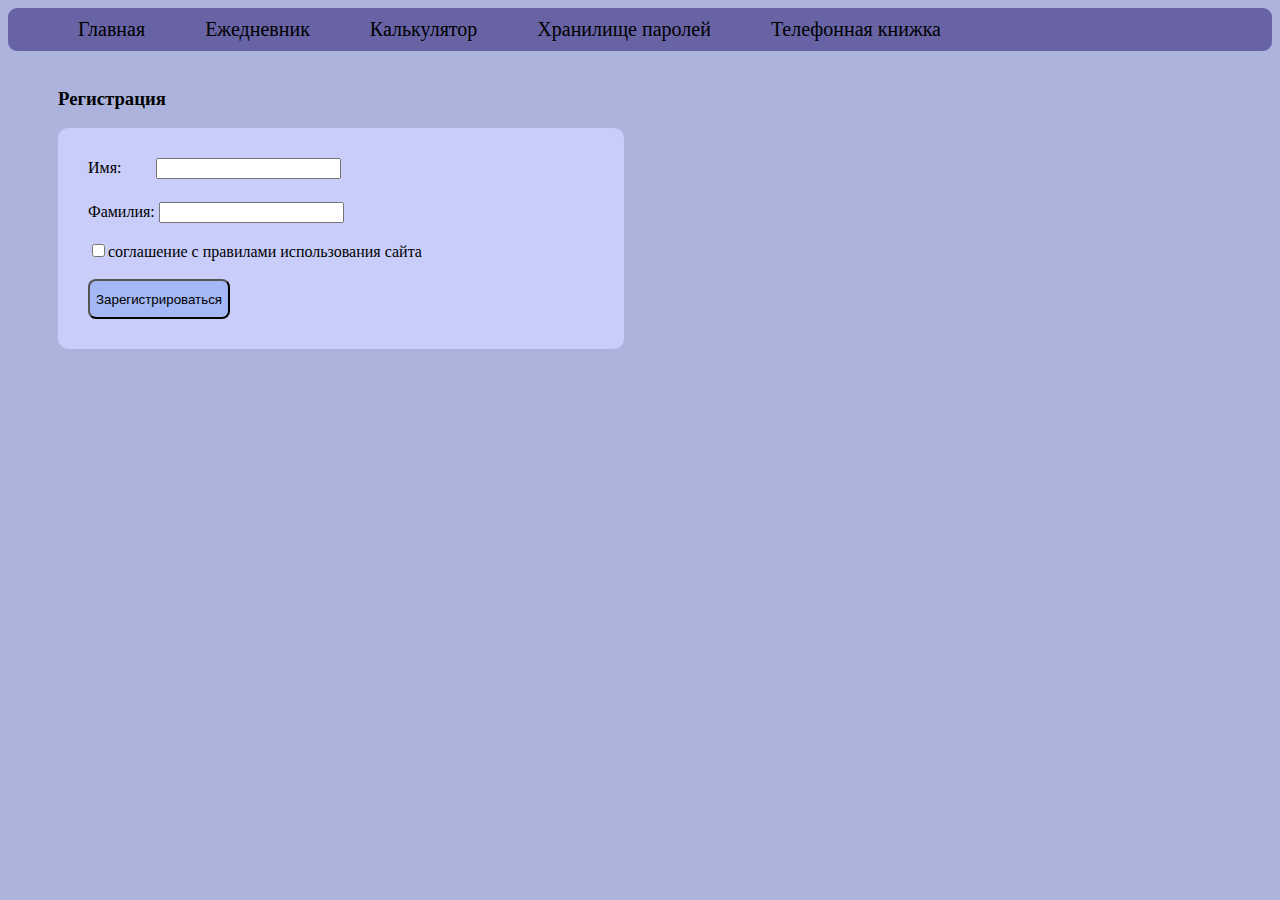
<file: index.html>
<!DOCTYPE html>
<html lang="en">
<head>
    <meta charset="UTF-8">
    <meta http-equiv="X-UA-Compatible" content="IE=edge">
    <meta name="viewport" content="width=device-width, initial-scale=1.0">
    <title>Главная</title>
    <link rel="stylesheet" href="style.css">
    <link rel="shortcut icon" href="Новая папка/favicon.ico" type="image/x-icon">
</head>
<body>
    <ul>
        <li>
            <a href="index.html">Главная</a>
        </li>

        <li>
            <a href="ejet.html">Ежедневник</a>
        </li>

        <li>
            <a href="kal.html">Калькулятор</a>
        </li>

        <li>
            <a href="xrparol.html">Хранилище паролей</a>
        </li>

        <li>
            <a href="telbook.html">Телефонная книжка</a>
        </li>
    </ul>
    <br>
    <h3>Регистрация</h3>
    <div class="log">
        Имя:<input class="key" type="text">
        <br>
        <br>
        Фамилия: <input class="val" type="text">
        <br>
        <br>
        <input class="brp" type="checkbox">соглашение с правилами использования сайта
        <br>
        <br>
        <button class="reg">Зарегистрироваться</button>
    </div>
    <script src="script5.js"></script>
</body>
</html>
</file>
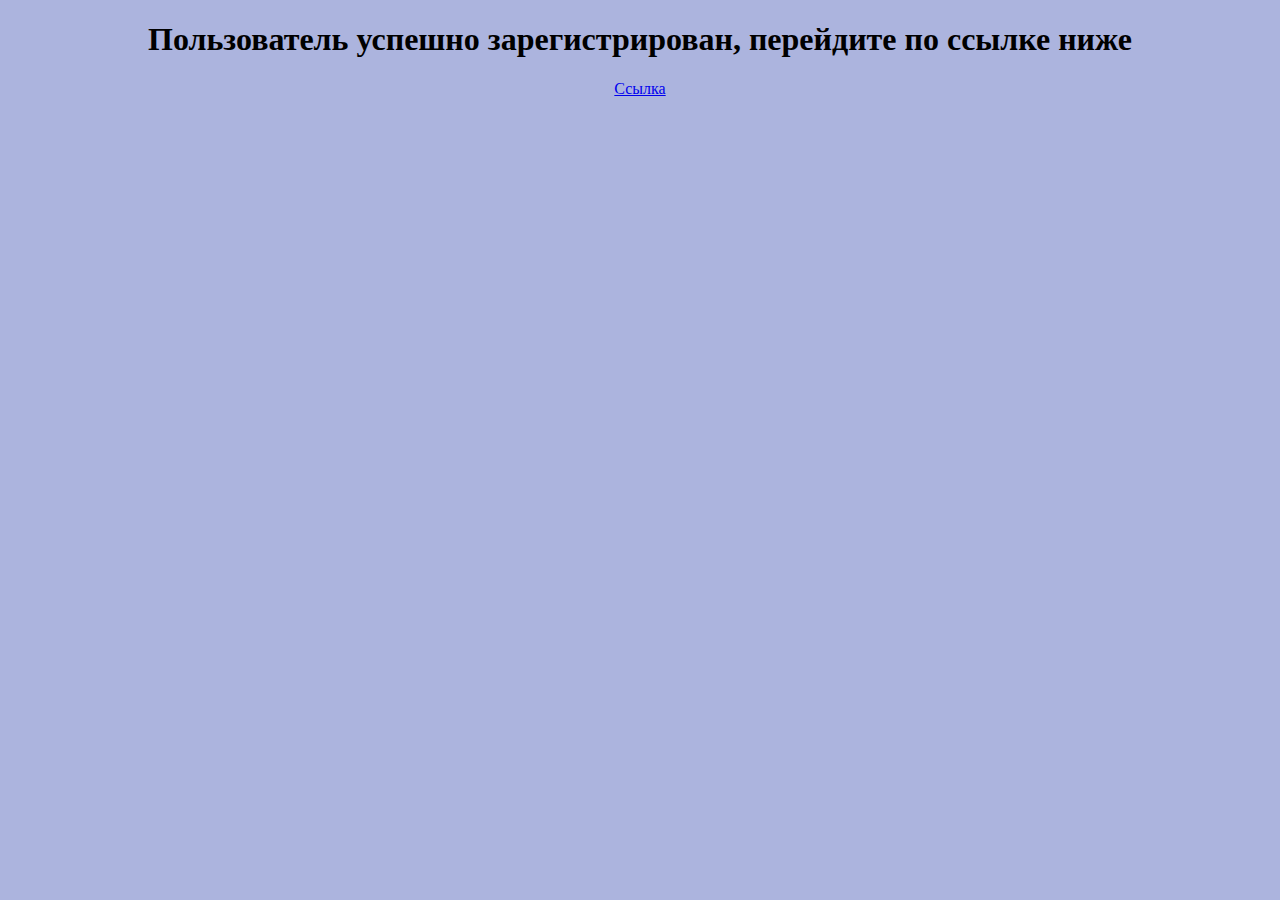
<file: index2.html>
<!DOCTYPE html>
<html lang="en">
<head>
    <meta charset="UTF-8">
    <meta http-equiv="X-UA-Compatible" content="IE=edge">
    <meta name="viewport" content="width=device-width, initial-scale=1.0">
    <title>Document</title>
    <link rel="stylesheet" href="style.css">
</head>
<body>
    <h1 style="text-align: center;">Пользователь успешно зарегистрирован, перейдите по ссылке ниже</h1>
    <div style="text-align: center;">
    <a href="index3.html">Ссылка</a>
    </div>
</body>
</html>
</file>
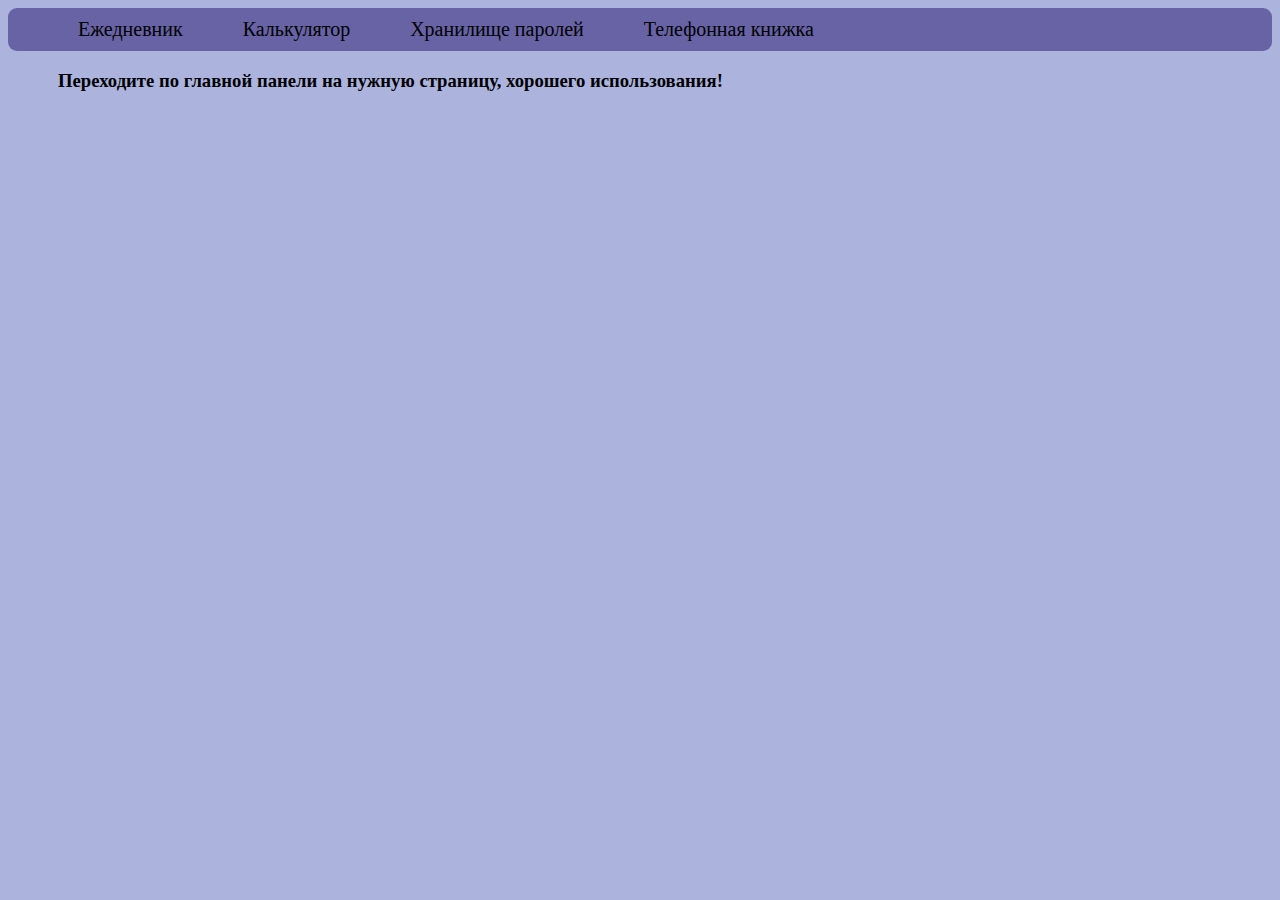
<file: index3.html>
<!DOCTYPE html>
<html lang="en">
<head>
    <meta charset="UTF-8">
    <meta http-equiv="X-UA-Compatible" content="IE=edge">
    <meta name="viewport" content="width=device-width, initial-scale=1.0">
    <title>No name</title>
    <link rel="stylesheet" href="style.css">
</head>
<body>
    <ul>
        <li>
            <a href="ejet.html">Ежедневник</a>
        </li>

        <li>
            <a href="kal.html">Калькулятор</a>
        </li>

        <li>
            <a href="xrparol.html">Хранилище паролей</a>
        </li>

        <li>
            <a href="telbook.html">Телефонная книжка</a>
        </li>
    </ul>
    <h3>Переходите по главной панели на нужную страницу, хорошего использования!</h3>
</body>
</html>
</file>
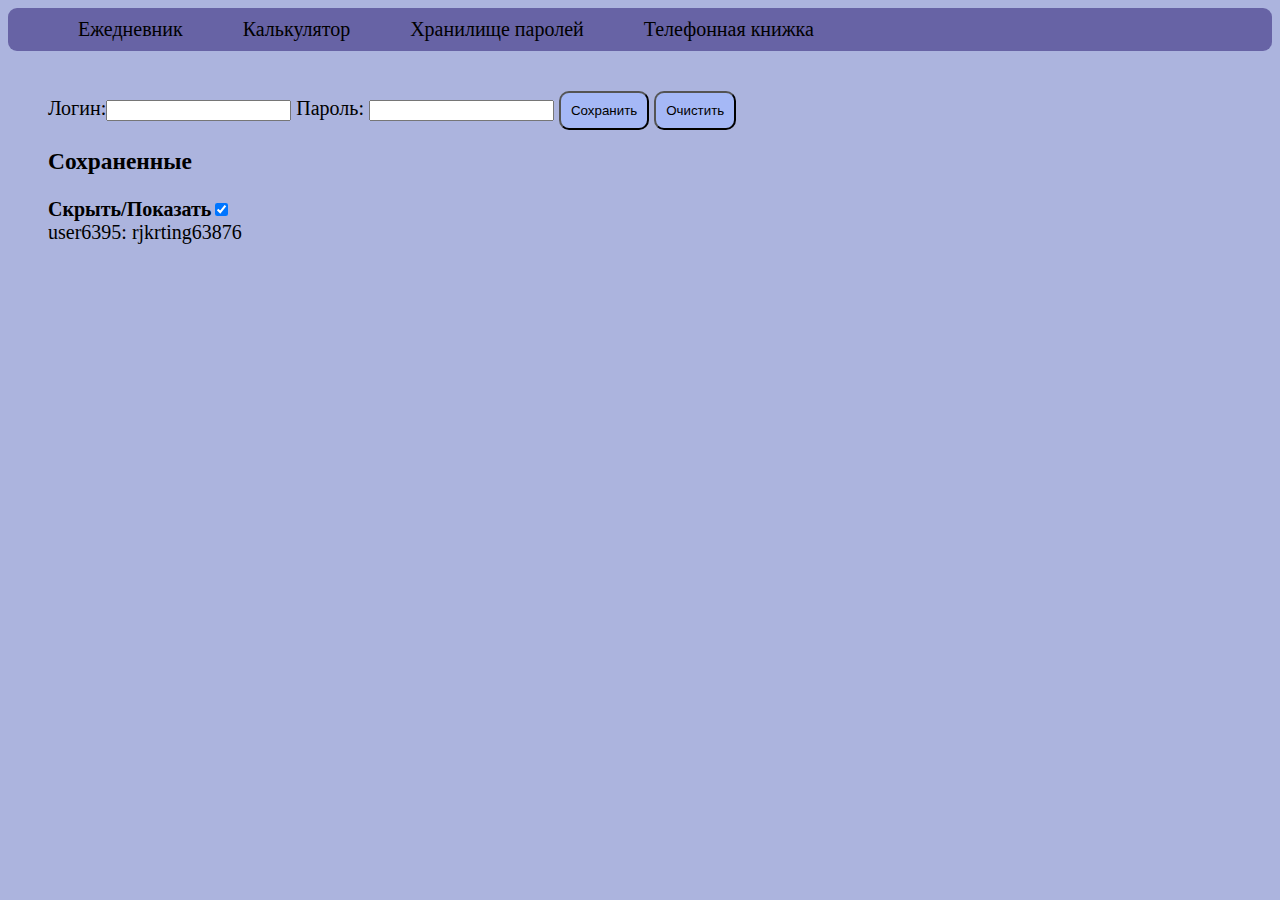
<file: xrparol.html>
<!DOCTYPE html>
<html lang="en">
<head>
    <meta charset="UTF-8">
    <meta http-equiv="X-UA-Compatible" content="IE=edge">
    <meta name="viewport" content="width=device-width, initial-scale=1.0">
    <title>Хранилище паролей</title>
    <link rel="stylesheet" href="style3.css">
</head>
<body>
    <ul class="gl">
        <li class="glav">
            <a href="ejet.html">Ежедневник</a>
        </li>

        <li class="glav">
            <a href="kal.html">Калькулятор</a>
        </li>

        <li class="glav">
            <a href="xrparol.html">Хранилище паролей</a>
        </li>

        <li class="glav">
            <a href="telbook.html">Телефонная книжка</a>
        </li>
    </ul>
    <div class="dtb">
        Логин:<input class="key" type="text">
        Пароль: <input class="val" type="text">
        <button class="b1">Сохранить</button>
        <button class="b2">Очистить</button>
        <br>
        <br>
        <b> <h3>Сохраненные</h3></b> 
        <b>Скрыть/Показать</b><input type="checkbox" checked="checked" onclick="if(this.checked){this.nextSibling.style.display=''}else {this.nextSibling.style.display='none';  this.nextSibling.value='';}"><div class="res"></div>
    </div>
    <script src="script4.js"></script>
</body>
</html>
</file>
<file: style.css>
body{
    background-color: rgb(172, 180, 222); 
}
ul{
    list-style-type: none;
    display: flex;
    margin: 0;
    background-color: rgb(103, 99, 165);
    border-radius: 9px;
    font-size: 20px;
}
ul a{
    text-decoration: none;
    color: black;
}
ul a:hover{
    color: white;
}
li{
    margin: 10px 30px;
}
/* Настройка регестрационной панели */
.key{
    margin-left: 35px;
}
.val{
    margin-top: 5px;
}
.log{
    margin-left: 50px;
    padding: 30px;
    background-color: rgb(200, 205, 250); 
    border-radius: 10px;
    width: 40%;
}
h3{
    margin-left: 50px;
}
.reg{
    height: 40px;
    border-radius: 8px;
    background-color: rgb(165, 184, 246);
}
.reg:hover{
    background-color: rgb(191, 205, 250);
}
</file>
<file: style3.css>
body{
    background-color: rgb(172, 180, 222); 
    font-size: 20px;
}
.gl{
    list-style-type: none;
    display: flex;
    margin: 0;
    background-color: rgb(103, 99, 165);
    border-radius: 9px;
    font-size: 20px;
}
.gl a{
    text-decoration: none;
    color: black;
}
.gl a:hover{
    color: white;
}
.glav{
    margin: 10px 30px;
}
.dtb{
    margin: 40px;
}
.telb{
    margin: 40px;
    background-color: rgb(200, 205, 250);
    padding: 20px;
    border-radius: 10px;
    width: 300px;
}
button{
    padding: 10px;
    border-radius: 10px;
    background-color: rgb(165, 184, 246);
}
button:hover{
    background-color: rgb(191, 205, 250);
}
h3{
    margin-top: -5px;
}
</file>
